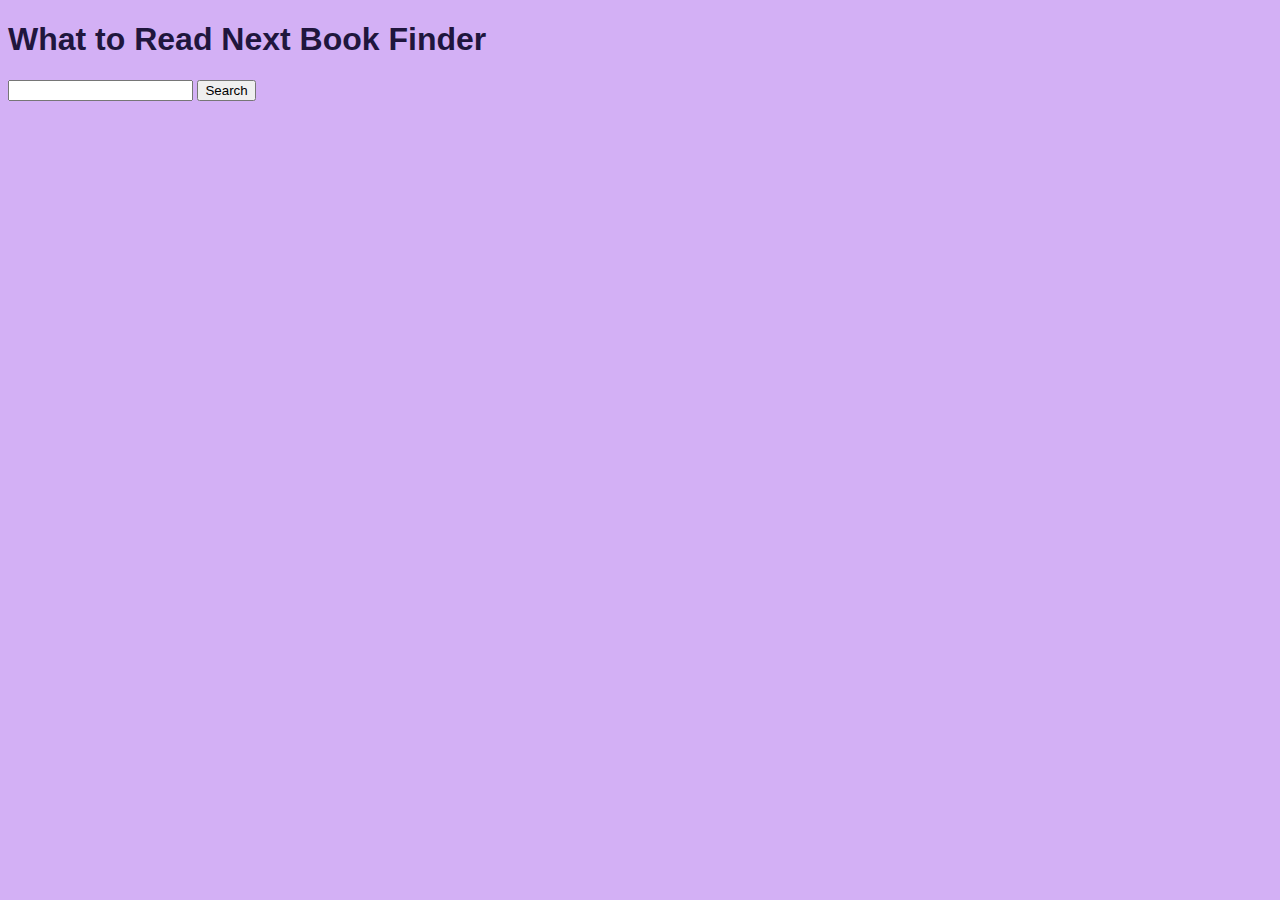
<file: Proyecto Personal /index.html>
<!DOCTYPE html>
<html lang="en">
<head>
    <meta charset="UTF-8">
    <meta http-equiv="X-UA-Compatible" content="IE=edge">
    <meta name="viewport" content="width=device-width, initial-scale=1.0">
    <title>Book Finder</title>
    <style>
        @import url(css/index.css);
      </style>
     <script src="js/index.js"></script>
</head>
<body>
    <h1>What to Read Next Book Finder</h1> 
    <form id="fFilter">
        <input type="text" id="iFilter"/> 
        <button>Search</button>
    </form> 

    <ul id="results"></ul> 
    <!-- <h2>Publication Date</h2> -->
</body>
</html>
</file>
